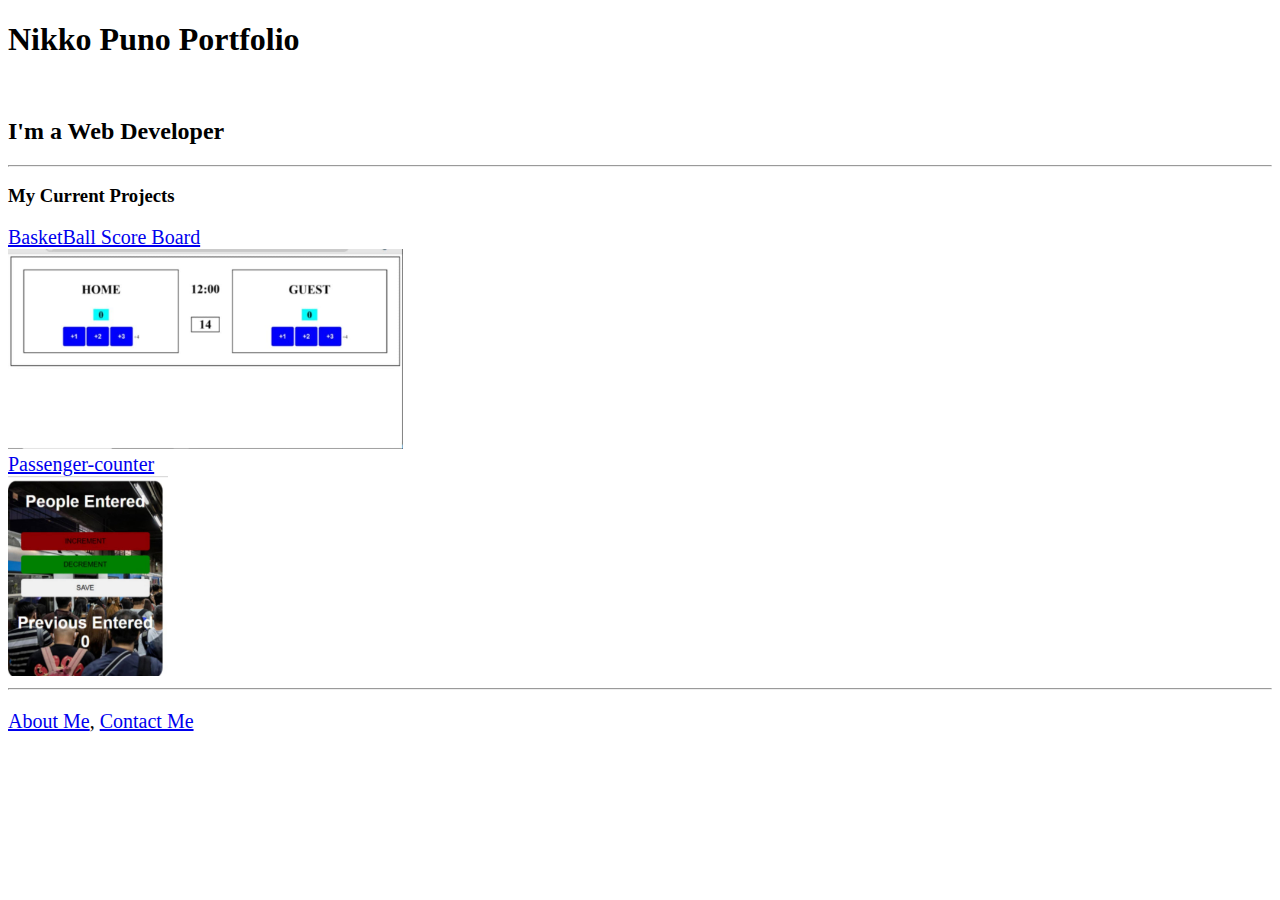
<file: index.html>
<!DOCTYPE html>
<html lang="en">
<head>
    <meta charset="UTF-8">
    <meta name="viewport" content="width=device-width, initial-scale=1.0">
    <title>Document</title>
</head>
<body>
    <h1>Nikko Puno Portfolio</h1>
    <br>
    <h2>I'm a Web Developer</h2>
    <hr>
    <h3>My Current Projects</h3>

    <a href="./BBALL SCORE BOARD/INDEX.HTML" style="font-size: 20px;">BasketBall Score Board</a>
    <br>
    <a href="./BBALL SCORE BOARD/INDEX.HTML">
        <img src="image/bbboard.jfif" alt="" style="height: 200px;">
    </a>
    <br>

    <a href="./Passenger-counter/index.html" style="font-size: 20px;">Passenger-counter</a>
    <br>
    <a href="./Passenger-counter/index.html">
        <img src="image/passenger-pic.jfif" alt="" style="height: 200px;">
    </a>
    <hr>
    <p style="font-size: 20px;"><a href="aboutme.html">About Me</a>, <a href="contact.html">Contact Me</a></p>





</body>
</html>
</file>
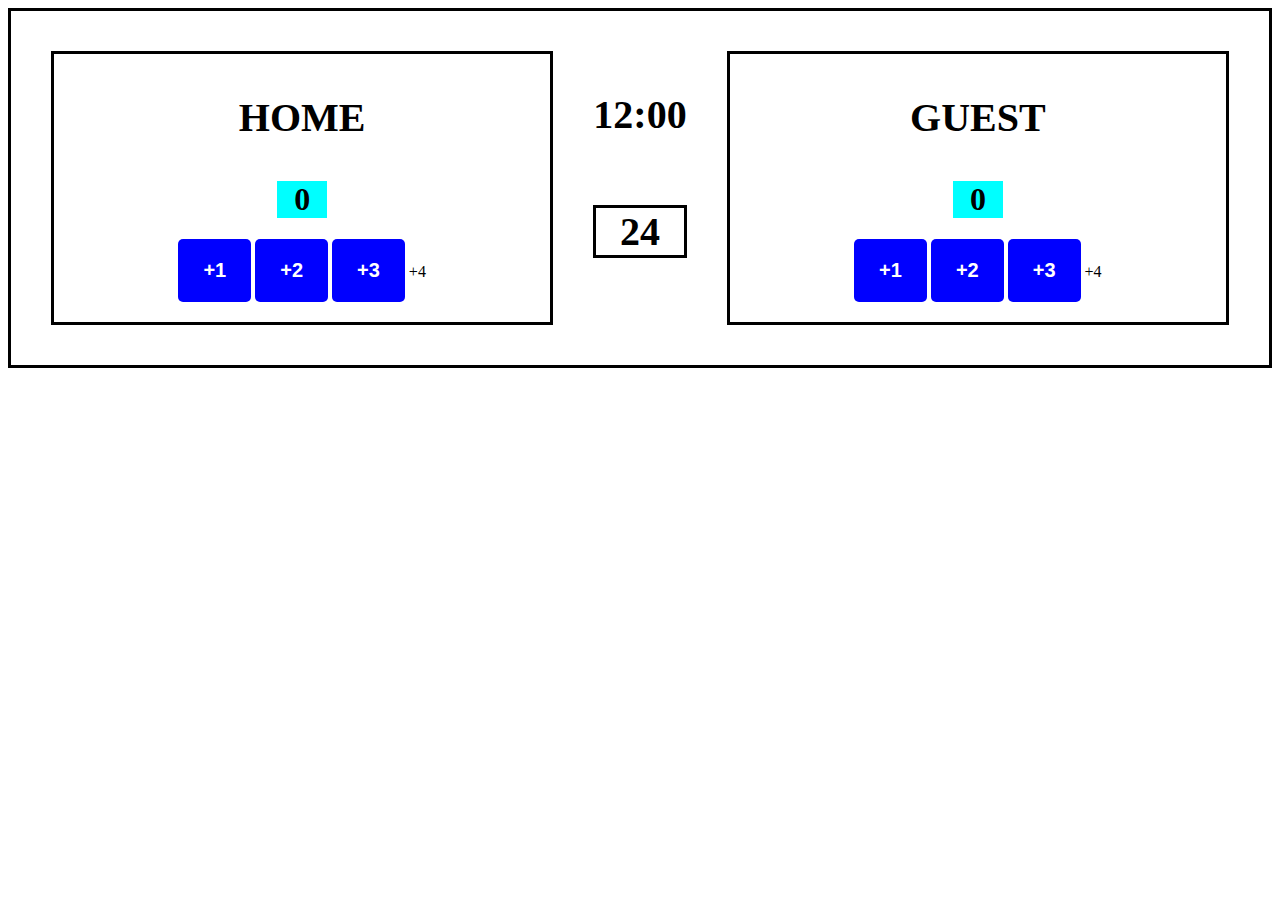
<file: BBALL SCORE BOARD/INDEX.HTML>
<!DOCTYPE html>
<html lang="en">
<head>
  <meta charset="UTF-8">
  <meta name="viewport" content="width=device-width, initial-scale=1.0">
  <link rel="stylesheet" href="style.css">
  <title>Document</title>
</head>
<body>
  <div class="container">
  <div class="score">
    <h3>
      HOME
    </h3>
        <div>
          <h1 id="countScoreH">0</h1>
        </div>
       <button onclick="addoneH()">+1</button>
       <button onclick="addtwoH()">+2</button>
       <button onclick="addthreeH()">+3</button>
       <Buttonon onclick="addFourH()">+4</Buttonon></Button>
  </div>

  

  <div>
    <h3 id="quarterTime">12:00</h3>
    <h5 id="countDownDisplay">
      24
    </h5>
  </div>

  <div class="score">
    <h3>
      GUEST
    </h3>
      <div >
        <h1 id="countScoreG">0</h1>
      </div>
         <button onclick="addoneG()">+1</button>
         <button onclick="addtwoG()">+2</button>
         <button onclick="addthreeG()">+3</button>
         <Buttonon onclick="addFourG()">+4</Buttonon></Button>
  </div>
  </div>
  <script src="script.js"></script>
</body>
</html>
</file>
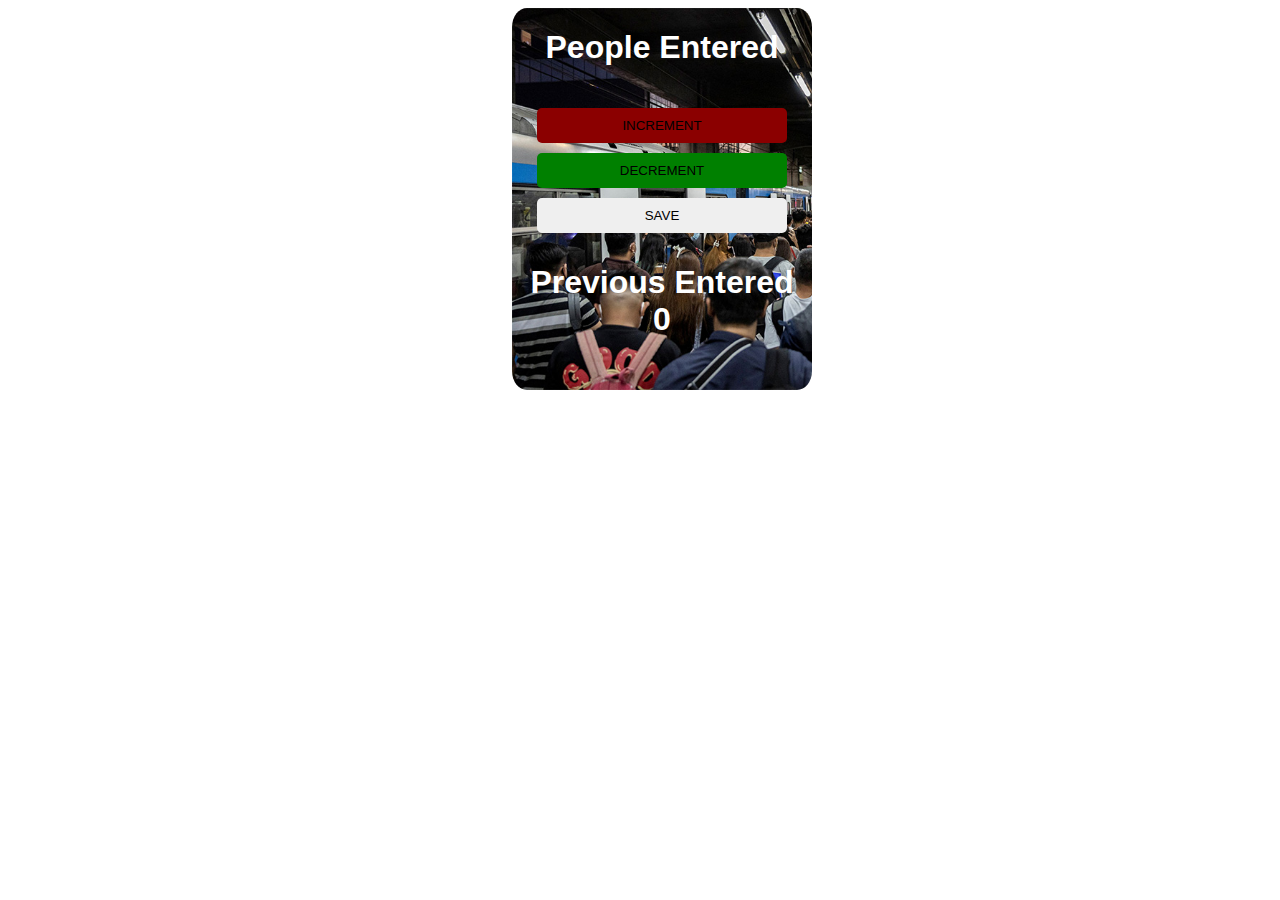
<file: Passenger-counter/index.html>
<!DOCTYPE html>
<html lang="en">
<head>
  <meta charset="UTF-8">
  <meta name="viewport" content="width=device-width, initial-scale=1.0">
  <link rel="stylesheet" href="style.css">
  <title>Document</title>
</head>
<body>
  <div class="container">
      <h1>People Entered</h1>
      <h2 id="countEl"></h2>
      <button  id="increment-btn"    onclick="increment()">INCREMENT</button>
       <button id="decrement-btn"    onclick="decrement()">DECREMENT</button>
       <button id="save-btn" onclick="save()">SAVE</button>
       <h1>Previous Entered   <br>    <span id="previousEn">0  </span></h1>
  </div>
  <script src="script.js"></script>
</body>
</html>
</file>
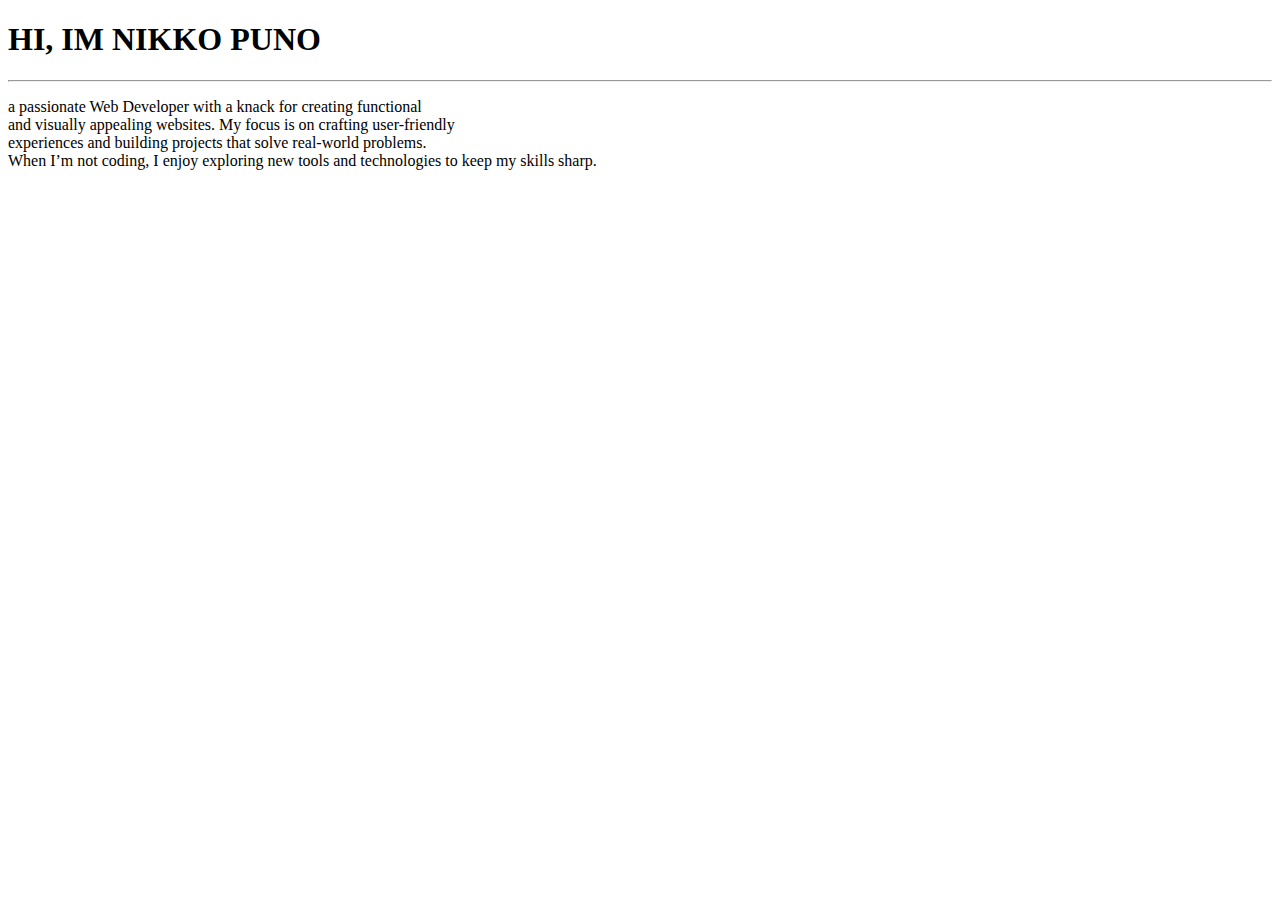
<file: aboutme.html>
<!DOCTYPE html>
<html lang="en">
<head>
    <meta charset="UTF-8">
    <meta name="viewport" content="width=device-width, initial-scale=1.0">
    <title>Document</title>
</head>
<body>
    <h1>HI, IM NIKKO PUNO</h1>
    <hr>
    <p>a passionate Web Developer with a knack for creating functional <br> 
        and visually appealing websites. My focus is on crafting user-friendly <br>
        experiences and building projects that solve real-world problems. <br>
        When I’m not coding, I enjoy exploring new tools and technologies to keep my skills sharp.
        </p>

    
</body>
</html>
</file>
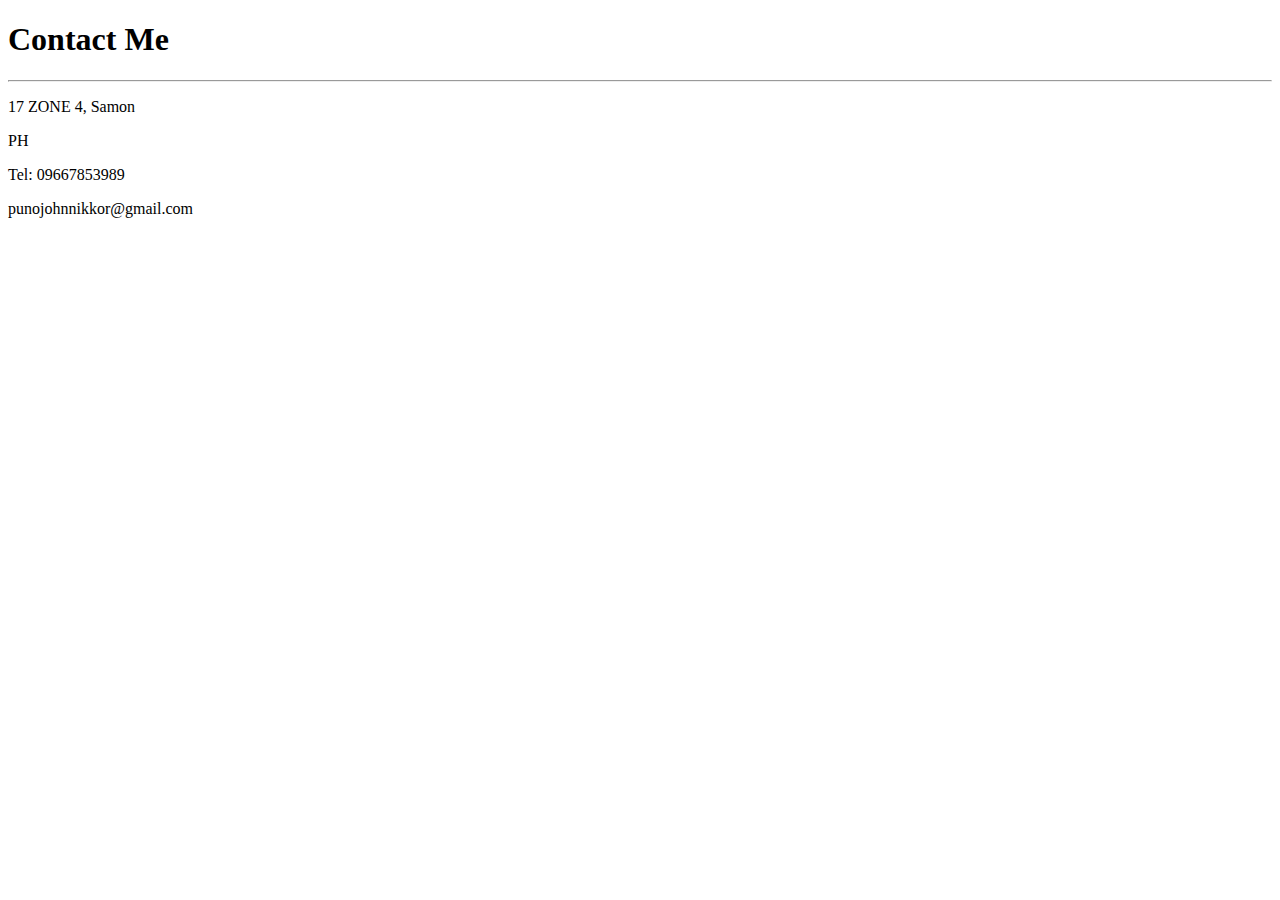
<file: contact.html>
<!DOCTYPE html>
<html lang="en">
<head>
    <meta charset="UTF-8">
    <meta name="viewport" content="width=device-width, initial-scale=1.0">
    <title>Document</title>
</head>
<body>
    <h1>Contact Me</h1>
    <hr>
    <p>17 ZONE 4, Samon</p>
    <p>PH</p>
    <p>Tel: 09667853989</p>
    <p>punojohnnikkor@gmail.com</p>
    
</body>
</html>
</file>
<file: BBALL SCORE BOARD/style.css>
.container{
text-align: center;
border-style: solid;
display: flex;
justify-content: center;
align-items: center;


}

.score {
width: 500px;
max-height: 400px;
border-style: solid;
margin: 40px;
text-align: center;
}

.btn{
  display:flex;
  



}

h1 { 
 background-color: aqua;
 max-width: 50px;
 margin-left: 45%;
}

h3 {

  font-size: 40px;
}


#countScore {
font-size: 50px;
}

button {
justify-content:space-between ;
background-color: blue;
margin-bottom: 20px;
padding-top: 20px;
padding-bottom: 20px;
padding-left: 25px;
padding-right: 25px;
border: none;
border-radius: 5px;
cursor: pointer;
font-family: Arial, Helvetica, sans-serif;
font-size: 20px;
font-weight: bold;
color: white;


}

#countDownDisplay{
font-size: 40px;
border-style: solid;


}
</file>
<file: Passenger-counter/style.css>
body {
text-align: center;


}






.container{
background-image: url(station.jpg);
background-size: cover;
width: 300px;
position: absolute;
left: 40%;
padding-bottom: 30px;
border-radius: 5%;
}

h1 {
font-family: sans-serif;
color: white;
}

h2 {
font-family: sans-serif;
font-size: 50px;
color: white;

}

button {
width: 250px;
margin-bottom: 10px;
padding-top: 10px;
padding-bottom: 10px;
border-radius: 5px;
border: none;


}

#increment-btn{
background-color: darkred;
}

#decrement-btn{
background-color: green;

}
</file>
